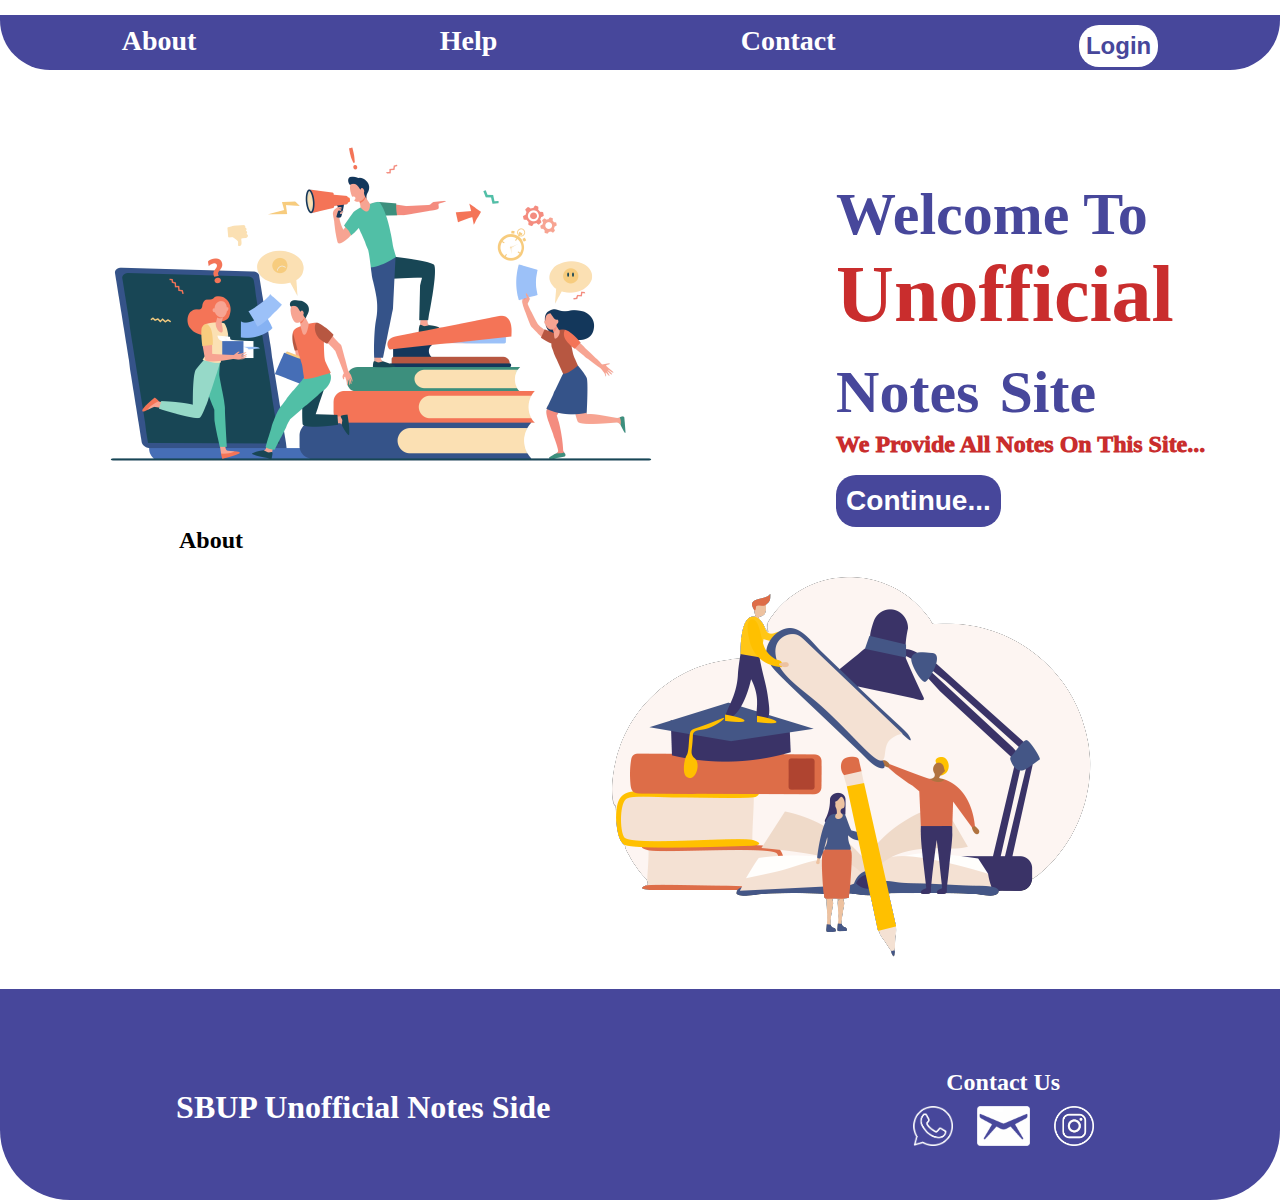
<file: index.html>
<!DOCTYPE html>
<html lang="en">
<head>
    <meta charset="UTF-8">
    <meta name="viewport" content="width=device-width, initial-scale=1.0">
    <title>SBUP UNOFFICIAL NOTES</title>
    <link rel="stylesheet" href="welcome.css">
</head>
<body>
    <header>
  <ul>
            <li><a href="#main2left">About </a></li>
            <li> <a href="https://wa.me/+918767375114"> Help</a></li>
            <li> <a href="#conimg">Contact </a></li>
            <li><a href="log.html"> <button id="lbtn">Login</button></a></li>
            
        </ul>
    </header>

    <div class="main">
        <div class="mainleft">
            <img src="New folder/5903-removebg-preview.png" alt="">
        </div>
        <div class="mainright">

            <h1 id="wel"> Welcome To </h1>
            <h1 id="uof">Unofficial <br><span id="nt">Notes</span> <span id="pf">Site
            </span> </h1>
            <p id="prv">
                We Provide All <span id="prvs">Notes</span> On This  <span id="prvs">Site...</span>
            </p>
            <a href="log.html"><button id="btn">Continue...</button></a>
        </div>
    </div>
    <div class="main2">
        <div class="main2left">
            <h2>About </h2>

        </div>
        <div class="main2right">
            <img src="New folder/2465920-removebg-preview.png" alt="">
        </div>
    </div>
    <footer>
       <div class="fm">
        <div class="footerleft">
            <h1 id="fh">
                SBUP Unofficial Notes Side
            </h1>
            
        </div> 
        <div class="footerright">
            <h2 id="coni">
                Contact Us
            </h2>
            <div class="img" id="conimg">
                <a href="https://wa.me/+918767375114"><img src="New folder/pngfind.com-inscreva-se-png-5184037.png" id="img1"></a>
                <a href="mailto:vedmahajan8290@gmail.com"><img src="New folder/pngfind.com-email-icon-white-png-6387033.png" id="img2"></a>
                <a href="https://www.instagram.com/_vedu_m/"><img src="New folder/instagram-circle-png.png" id="img3"></a>

            </div>

        </div>
        
       </div>
    



    </footer>
    
</body>
</html>
</file>
<file: welcome.css>
*{
    margin: 0px;
    padding: 0px;
    box-sizing: border-box;
}
header{
   background-color: rgb(71, 71, 155);
   border-end-start-radius: 50px ;
   border-end-end-radius: 50px;
   width: 100vw;
   padding-top: 10px;
   
   height: 55px;
   margin-top: 15px;

}
ul{
    display: flex;
    justify-content: space-around;
    text-decoration: none;
}
li{
    list-style: none;
    font-size: 28px;
    font-weight: 700;
}
a{
    text-decoration: none;
    color: white;
}
#lbtn{
    background-color: white;
    color: rgb(71, 71, 155);
    font-size: 24px;
    font-weight: 700;
    border-radius: 20px;
    border-color: transparent;
    padding: 5px;
    cursor: pointer;
}
.main{
    display: flex;
    margin-top: 30px;
    justify-content: space-around;
    
}
.mainright{
    margin-top: 80px;
}
#wel{
    color: rgb(71, 71, 155);
    font-weight:1200;
    font-size: 60px;
}
#uof{
color: rgb(201, 45, 45);
font-weight:1200;
font-size: 80px;
}
#nt{
    color: rgb(71, 71, 155);
    font-weight:1600;
    font-size: 60px;
    
}
#pf{
    color: rgb(71, 71, 155);
    font-weight:1200;
    font-size: 60px;
}

#prv{
    color: rgb(201, 45, 45);
    font-size: 24px;
    font-weight: 1000;
}
#btn{
    background-color: rgb(71, 71, 155);
    color: white;
    font-size: 28px;
    font-weight: 700;
    border-radius: 20px;
    border-color: transparent;
    padding: 8px;
    cursor: pointer;
    margin-top: 17px;

}
.main2{
    display: flex;
    justify-content: space-around;
}
footer{
    background-color: rgb(71, 71, 155);
    border-end-start-radius: 70px ;
    border-end-end-radius: 70px;
    padding-top: 80px;
    padding-bottom: 40px;
}
.fm{
    display: flex;
    justify-content: space-around;
}
#img1 , #img2 ,#img3{
    height: 60px;
    cursor: pointer;
    padding: 10px;

}
#fh{
    color: white;
    margin-top: 20px;
}
#coni{
    color: white;
    text-align: center;
}
#line{
   color: rgb(0, 0, 0);
   margin-bottom: 100px;
}
#logo{
    height: 50px;
}

@media only  screen and (max-width:460px) {
    
    body{
        background-color: blueviolet;
    }
}
</file>
